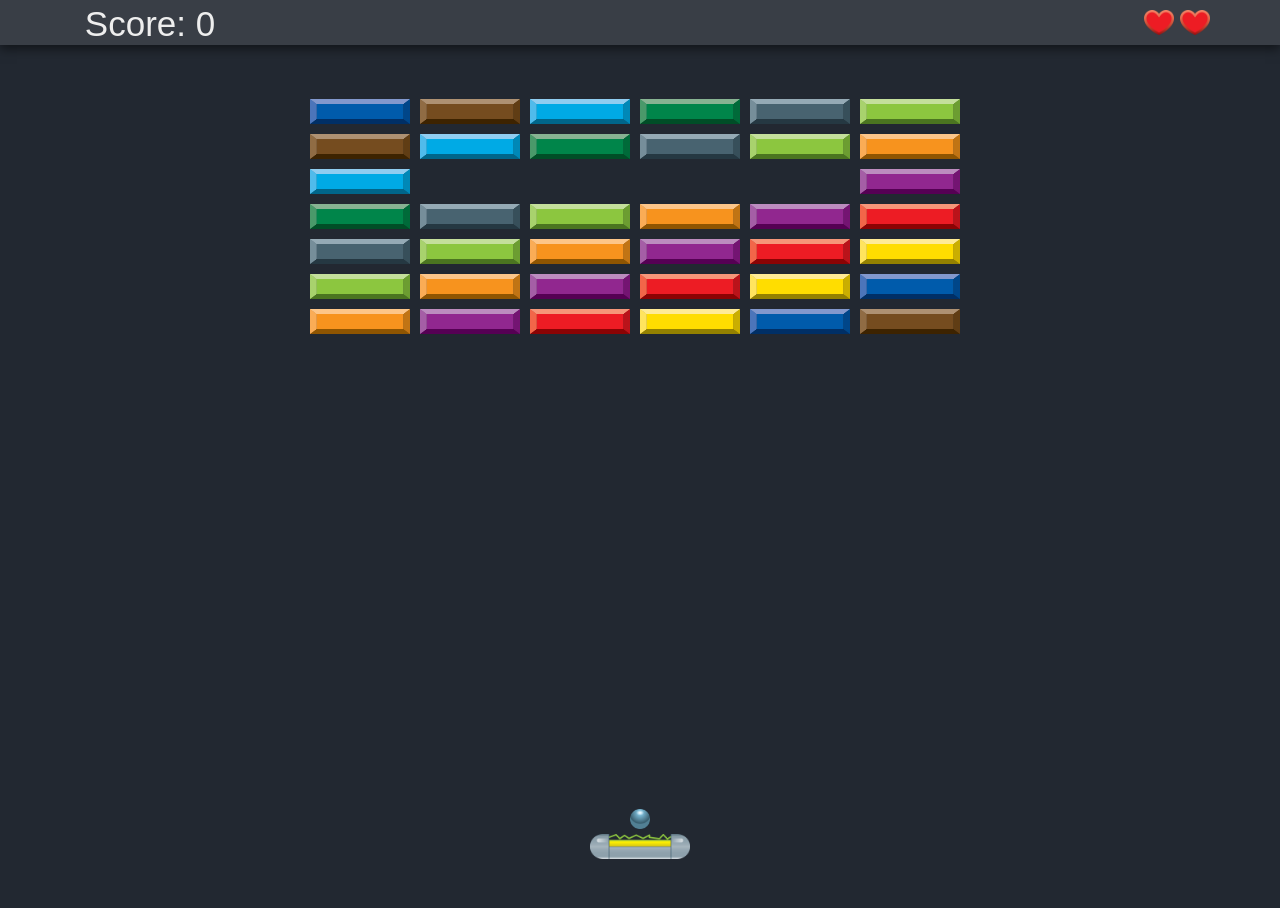
<file: index.html>
<!DOCTYPE html>
<html lang="en">
<head>
    <meta charset="UTF-8">
    <meta name="viewport" content="width=device-width, initial-scale=1.0">
    <title>Arkanoid Game</title>
    <link rel="stylesheet" href="css/styles.css">
    <link type="image/png" sizes="16x16" rel="icon" href="images/favicon.png">
</head>
<body>
    <script type="module" src="main.js"></script>
    <canvas id="UI" width="400" height="45"></canvas>
    <canvas id="myCanvas" width="800" height="800"></canvas>
</body>
</html>
</file>
<file: css/styles.css>
html,
body {
    margin: 0;
    padding: 0;
    overflow: hidden;
    background-color: #222831;
    /*cursor:none;*/
}

#myCanvas:focus {
    outline: none;
}

#UI {
    margin: 0;
    padding: 0;
    background-color: #393E46;
    box-shadow: 0 4px 10px rgba(0, 0, 0, 0.5);
}
</file>
